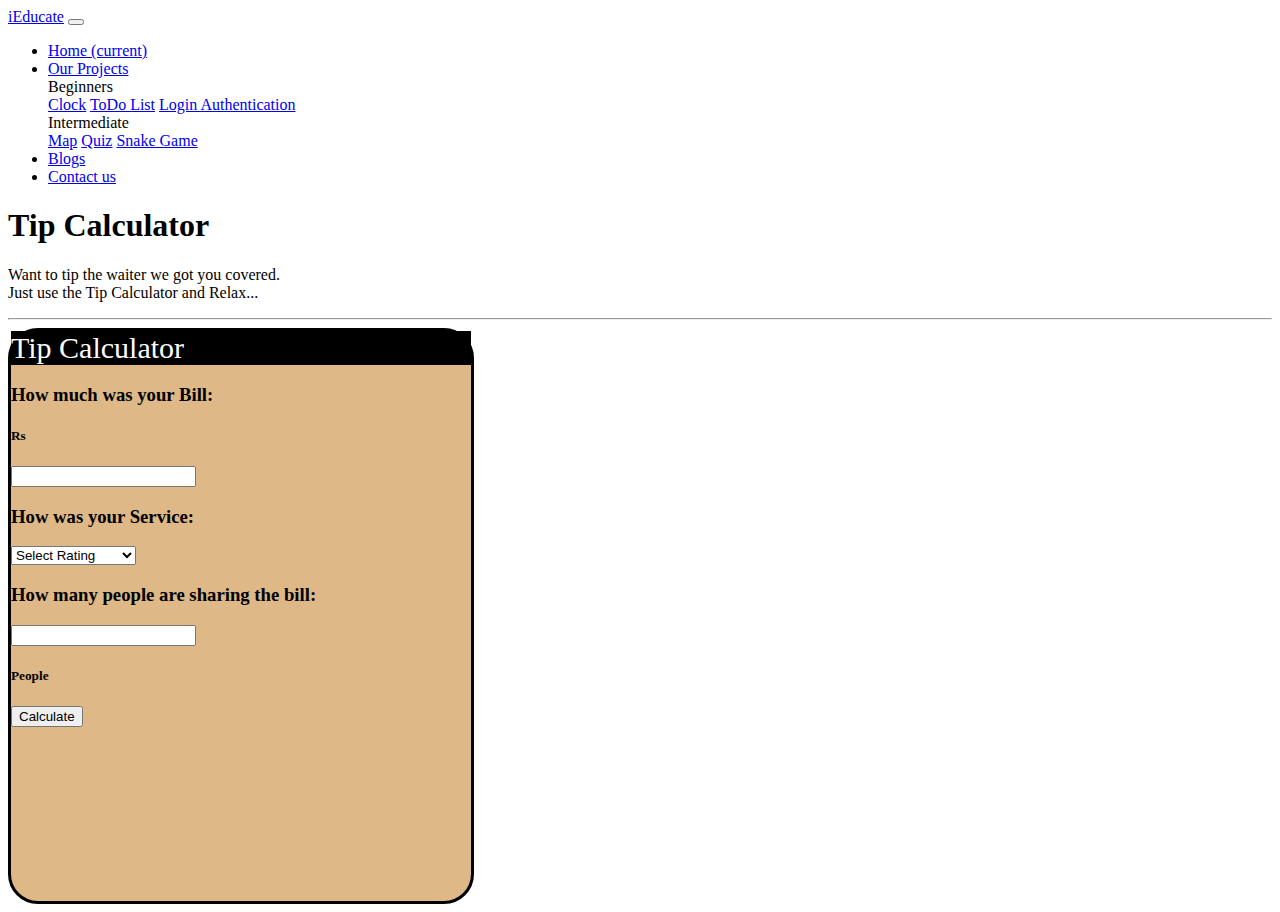
<file: calcuator.html>
<!doctype html>
<html lang="en">

<head>
    <!-- Required meta tags -->
    <meta charset="utf-8">
    <meta name="viewport" content="width=device-width, initial-scale=1, shrink-to-fit=no">

    <!-- Bootstrap CSS -->
    <link rel="stylesheet" href="https://stackpath.bootstrapcdn.com/bootstrap/4.5.0/css/bootstrap.min.css"
        integrity="sha384-9aIt2nRpC12Uk9gS9baDl411NQApFmC26EwAOH8WgZl5MYYxFfc+NcPb1dKGj7Sk" crossorigin="anonymous">

    <title>Tip Calculator</title>


</head>

<body>
    <nav class="navbar navbar-expand-lg navbar-dark bg-dark sticky-top">
        <a class="navbar-brand" href="#">iEducate</a>
        <button class="navbar-toggler" type="button" data-toggle="collapse" data-target="#navbarSupportedContent"
            aria-controls="navbarSupportedContent" aria-expanded="false" aria-label="Toggle navigation">
            <span class="navbar-toggler-icon"></span>
        </button>

        <div class="collapse navbar-collapse" id="navbarSupportedContent">
            <ul class="navbar-nav mr-auto">
                <li class="nav-item active">
                    <a class="nav-link" href="#">Home <span class="sr-only">(current)</span></a>
                </li>

                <li class="nav-item dropdown">
                    <a class="nav-link dropdown-toggle" href="#" id="navbarDropdown" role="button"
                        data-toggle="dropdown" aria-haspopup="true" aria-expanded="false">
                        Our Projects
                    </a>
                    <div class="dropdown-menu" aria-labelledby="navbarDropdown">
                        <div class="dropdown-divider"></div>
                        <a class="dropdown-item">Beginners</a>
                        <div class="dropdown-divider"></div>
                        <a class="dropdown-item" href="#">Clock</a>
                        <a class="dropdown-item" href="#">ToDo List</a>
                        <a class="dropdown-item" href="#">Login Authentication</a>
                        <div class="dropdown-divider"></div>
                        <a class="dropdown-item">Intermediate</a>
                        <div class="dropdown-divider"></div>
                        <a class="dropdown-item" href="#">Map</a>
                        <a class="dropdown-item" href="#">Quiz</a>
                        <a class="dropdown-item" href="#">Snake Game</a>


                    </div>
                </li>
                <li class="nav-item">
                    <a class="nav-link" href="#">Blogs</a>
                </li>
                <li class="nav-item">
                    <a class="nav-link" href="#">Contact us</a>
                </li>


            </ul>

        </div>
    </nav>


    <div class="jumbotron ">
        <h1 class="display-4">Tip Calculator</h1>
        <p class="lead">
            Want to tip the waiter we got you covered.<br> Just use the Tip Calculator and Relax...
        </p>
        <hr class="my-4">


    </div>

    <div class="container mt-4 text-center mainc" style="background-color: burlywood; height: 570px; width: 460px; 
    border: 3px solid black;
    border-radius: 30px;
    ">
        <header class="text-center" style="font-size: 30px; color: white; background-color: black;">
            Tip Calculator
        </header>

        <h3 class="mt-4">How much was your Bill:</h3>
        <div class="form-group d-flex mt-4 container" style="width: 30%;">

            <h5 class="mt-1"> Rs</h5>
            <input type="text" class="form-control ml-3" aria-describedby="emailHelp" id="title">

        </div>
        <h3 class="mt-4">How was your Service:</h3>

        <div class="container" style="width:60%;">
            <select class="form-control" id="time">
                <option value="">Select Rating</option>
                <option value="0.3">30%-Outstanding</option>
                <option value="0.2">20%-Good</option>
                <option value="0.15">15%-It was OK</option>
                <option value="0.10">10%-Bad</option>
                <option value="0.05">5%-Terrible</option>

            </select>
        </div>
        <h3 class="mt-4">How many people are sharing the bill:</h3>
        <div class="container form-group d-flex mt-4" style="width: 55%;">


            <input type="text" class="form-control ml-3" aria-describedby="emailHelp" id="people">
            <h5 class="mt-1 ml-2">People</h5>
        </div>
        <button class="btn btn-primary" onclick="calculate()">Calculate</button>

        <div id="final" class="mt-4" style="font-size: 30px;">

        </div>

    </div>

    <script>
        let cost;
        let service;
        let total=0;
        function calculate() {
            cost = document.getElementById("title").value;
            
            service = document.getElementById('time').value;
            total = document.getElementById('people').value;
            
            if(cost == "" && total == ""){
                alert("Please Enter Details...")
            }
            if(total<2){
                alert("People should be more than one");
            }

            price = (cost*service)/total ;

            price = Math.round(price * 100) / 100;

            price = price.toFixed(2);

            document.getElementById("final").innerHTML = "The tip price:"+" "+price+" Rs";

        }
    </script>




    <!-- Optional JavaScript -->
    <!-- jQuery first, then Popper.js, then Bootstrap JS -->
    <script src="https://code.jquery.com/jquery-3.5.1.slim.min.js"
        integrity="sha384-DfXdz2htPH0lsSSs5nCTpuj/zy4C+OGpamoFVy38MVBnE+IbbVYUew+OrCXaRkfj"
        crossorigin="anonymous"></script>
    <script src="https://cdn.jsdelivr.net/npm/popper.js@1.16.0/dist/umd/popper.min.js"
        integrity="sha384-Q6E9RHvbIyZFJoft+2mJbHaEWldlvI9IOYy5n3zV9zzTtmI3UksdQRVvoxMfooAo"
        crossorigin="anonymous"></script>
    <script src="https://stackpath.bootstrapcdn.com/bootstrap/4.5.0/js/bootstrap.min.js"
        integrity="sha384-OgVRvuATP1z7JjHLkuOU7Xw704+h835Lr+6QL9UvYjZE3Ipu6Tp75j7Bh/kR0JKI"
        crossorigin="anonymous"></script>

</body>

</html>
</file>
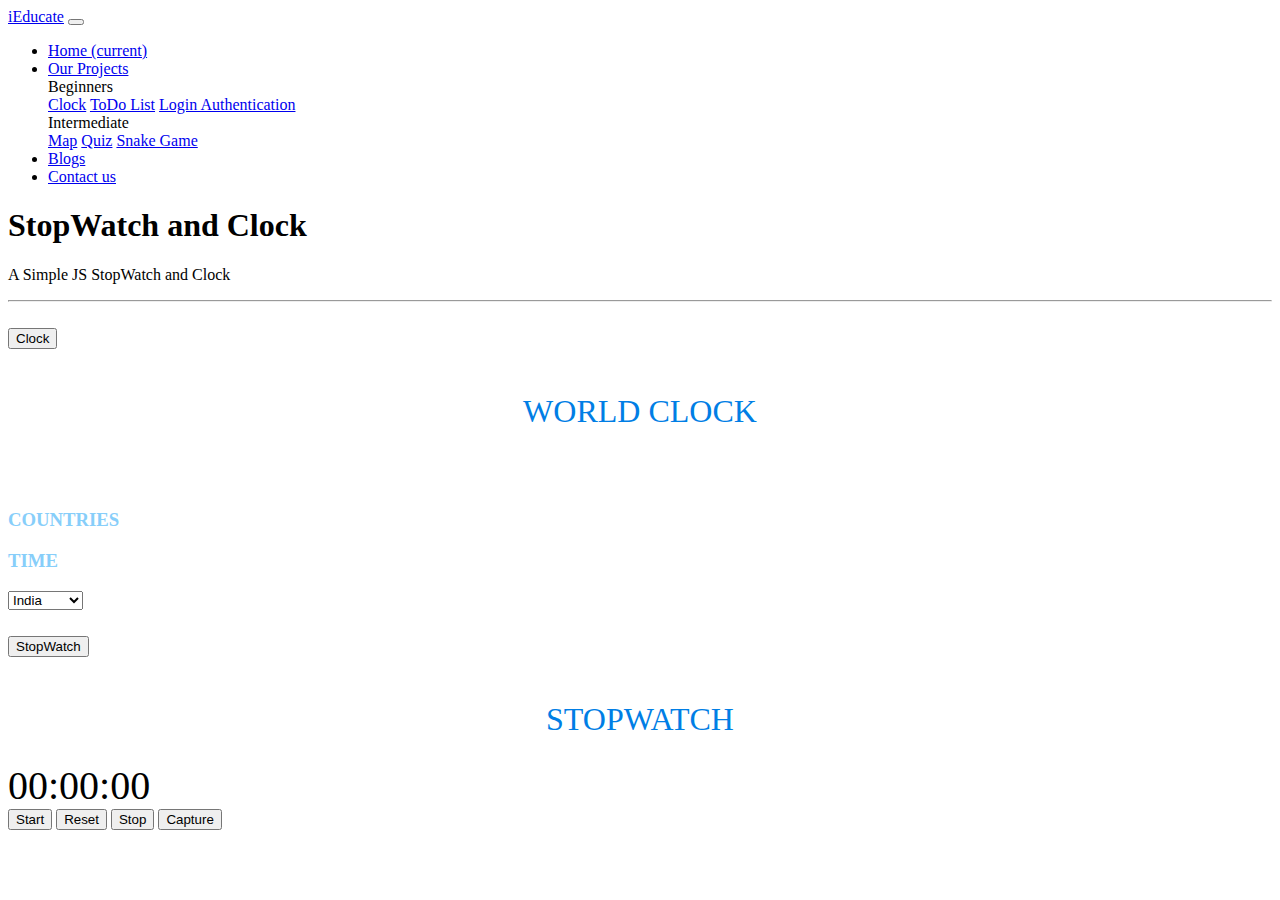
<file: clock.html>
<!doctype html>
<html lang="en">

<head>
    <!-- Required meta tags -->
    <meta charset="utf-8">
    <meta name="viewport" content="width=device-width, initial-scale=1, shrink-to-fit=no">

    <!-- Bootstrap CSS -->
    <link rel="stylesheet" href="https://stackpath.bootstrapcdn.com/bootstrap/4.5.0/css/bootstrap.min.css"
        integrity="sha384-9aIt2nRpC12Uk9gS9baDl411NQApFmC26EwAOH8WgZl5MYYxFfc+NcPb1dKGj7Sk" crossorigin="anonymous">

    <title>JS StopWatch/Clock</title>
    <script  src="script.js"></script>

    
</head>

<body>

    <nav class="navbar navbar-expand-lg navbar-dark bg-dark">
        <a class="navbar-brand" href="#">iEducate</a>
        <button class="navbar-toggler" type="button" data-toggle="collapse" data-target="#navbarSupportedContent"
            aria-controls="navbarSupportedContent" aria-expanded="false" aria-label="Toggle navigation">
            <span class="navbar-toggler-icon"></span>
        </button>

        <div class="collapse navbar-collapse" id="navbarSupportedContent">
            <ul class="navbar-nav mr-auto">
                <li class="nav-item active">
                    <a class="nav-link" href="#">Home <span class="sr-only">(current)</span></a>
                </li>

                <li class="nav-item dropdown">
                    <a class="nav-link dropdown-toggle" href="#" id="navbarDropdown" role="button"
                        data-toggle="dropdown" aria-haspopup="true" aria-expanded="false">
                        Our Projects
                    </a>
                    <div class="dropdown-menu" aria-labelledby="navbarDropdown">
                        <div class="dropdown-divider"></div>
                        <a class="dropdown-item">Beginners</a>
                        <div class="dropdown-divider"></div>
                        <a class="dropdown-item" href="#">Clock</a>
                        <a class="dropdown-item" href="#">ToDo List</a>
                        <a class="dropdown-item" href="#">Login Authentication</a>
                        <div class="dropdown-divider"></div>
                        <a class="dropdown-item">Intermediate</a>
                        <div class="dropdown-divider"></div>
                        <a class="dropdown-item" href="#">Map</a>
                        <a class="dropdown-item" href="#">Quiz</a>
                        <a class="dropdown-item" href="#">Snake Game</a>


                    </div>
                </li>
                <li class="nav-item">
                    <a class="nav-link" href="#">Blogs</a>
                </li>
                <li class="nav-item">
                    <a class="nav-link" href="#">Contact us</a>
                </li>


            </ul>

        </div>
    </nav>


    <div class="jumbotron ">
        <h1 class="display-4">StopWatch and Clock</h1>
        <p class="lead">
            A Simple JS StopWatch and Clock
        </p>
        <hr class="my-2">


    </div>
    </div>

    <div class="container">
        <div class="accordion" id="accordionExample">


            <div class="card">
                <div class="card-header" id="headingOne">
                    <h2 class="mb-0">
                        <button class="btn btn-link btn-block text-center" type="button" data-toggle="collapse"
                            data-target="#collapseOne" aria-expanded="true" aria-controls="collapseOne">
                            Clock
                        </button>
                    </h2>
                </div>

                <div id="collapseOne" class="collapse show" aria-labelledby="headingOne"
                    data-parent="#accordionExample">
                    <div class="card-body">

                        <table id="title-table" border="0" style="margin:0 auto; text-align:left;">
                            <tbody>
                                <tr>
                                    <td style="text-align:center;">
                                        <h1 style="color:#007EE5; font-weight:300;">WORLD CLOCK</h1>
                                    </td>
                                </tr>
                            </tbody>
                        </table>
                        <br>
                        <br>
                        <div class="row">
                            <div class="col text-center">
                                <h3 style="color: lightskyblue;">COUNTRIES</h3>
                            </div>

                            <div class="col text-center">

                                <h3 style="color: lightskyblue;">TIME</h3>
                            </div>

                        </div>

                        <div class="row mt-3">
                            <div class="col">
                                <select class="form-control text-center" id="time" onchange="update(event)">
                                    <option value="asia">India</option>
                                    <option value="aus">Australia</option>
                                    <option value="north">Canada</option>
                                    <option value="south">Brazil</option>
                                    <option value="africa">Africa</option>
                                    <option value="europe">UK</option>
                                    <option value="antartica">Antratica</option>
                                </select>
                            </div>

                            <div class="col">

                                <div class="text-center" id="clock" style="font-size: large;">

                                </div>
                            </div>

                        </div>




                    </div>
                </div>
            </div>







            <div class="card">
                <div class="card-header" id="headingThree">
                    <h2 class="mb-0">
                        <button class="btn btn-link btn-block text-center collapsed" type="button"
                            data-toggle="collapse" data-target="#collapseThree" aria-expanded="false"
                            aria-controls="collapseThree">
                            StopWatch
                        </button>
                    </h2>
                </div>
                <div id="collapseThree" class="collapse" aria-labelledby="headingThree" data-parent="#accordionExample">
                    <div class="card-body">
                        <table id="title-table" border="0" style="margin:0 auto; text-align:left;">
                            <tbody>
                                <tr>
                                    <td style="text-align:center;">
                                        <h1 style="color:#007EE5; font-weight:300;">STOPWATCH</h1>
                                    </td>
                                </tr>
                            </tbody>
                        </table>

                        <div class="container text-center">
                            <div id="display" style="font-size: 40px;">
                                00:00:00
                            </div>
                            <div class="buttons d-flex" style="justify-content: center; align-items: center;">
                                <button class="btn btn-md-primary" id="startstop" onclick="stopWatch()">Start</button>
                                <button class="btn btn-md-primary" id="reset" onclick="reset()">Reset</button>
                                <button class="btn btn-md-primary" id="stop" onclick="stop()">Stop</button>
                                <button class="btn btn-md-primary" id="capture" onclick="capture()">Capture</button>
                            </div>
                            <div id="set" style="font-size: 40px;">
                            
                            </div>
                        </div>


                    </div>
                </div>
            </div>
        </div>
    </div>


    <!-- Optional JavaScript -->
    <!-- jQuery first, then Popper.js, then Bootstrap JS -->
    <script src="https://code.jquery.com/jquery-3.5.1.slim.min.js"
        integrity="sha384-DfXdz2htPH0lsSSs5nCTpuj/zy4C+OGpamoFVy38MVBnE+IbbVYUew+OrCXaRkfj"
        crossorigin="anonymous"></script>
    <script src="https://cdn.jsdelivr.net/npm/popper.js@1.16.0/dist/umd/popper.min.js"
        integrity="sha384-Q6E9RHvbIyZFJoft+2mJbHaEWldlvI9IOYy5n3zV9zzTtmI3UksdQRVvoxMfooAo"
        crossorigin="anonymous"></script>
    <script src="https://stackpath.bootstrapcdn.com/bootstrap/4.5.0/js/bootstrap.min.js"
        integrity="sha384-OgVRvuATP1z7JjHLkuOU7Xw704+h835Lr+6QL9UvYjZE3Ipu6Tp75j7Bh/kR0JKI"
        crossorigin="anonymous"></script>
</body>

</html>
</file>
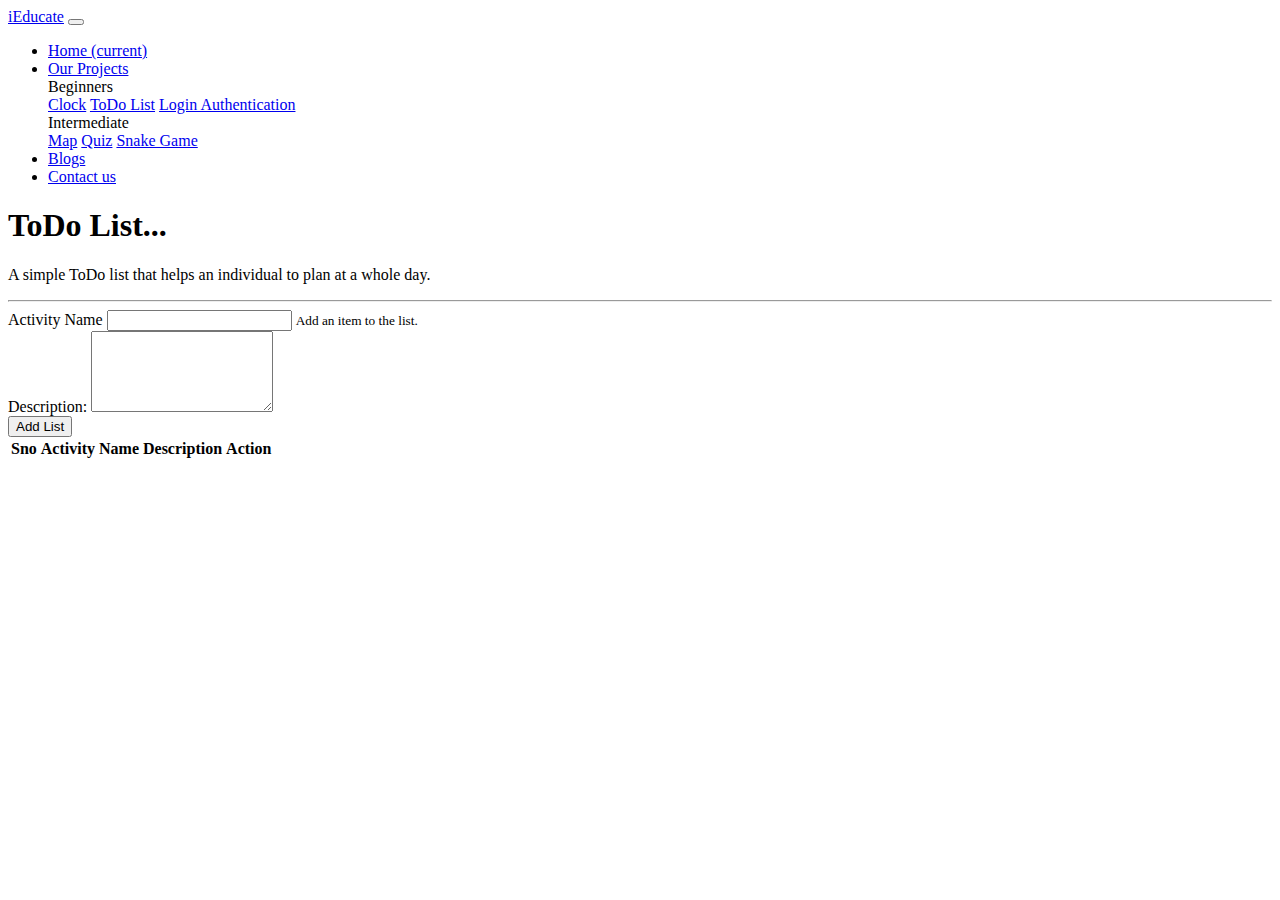
<file: todo.html>
<!doctype html>
<html lang="en">

<head>
  <!-- Required meta tags -->
  <meta charset="utf-8">
  <meta name="viewport" content="width=device-width, initial-scale=1, shrink-to-fit=no">

  <!-- Bootstrap CSS -->
  <link rel="stylesheet" href="https://stackpath.bootstrapcdn.com/bootstrap/4.5.0/css/bootstrap.min.css"
    integrity="sha384-9aIt2nRpC12Uk9gS9baDl411NQApFmC26EwAOH8WgZl5MYYxFfc+NcPb1dKGj7Sk" crossorigin="anonymous">


  <title>ToDo List</title>
  <script src="script.js"></script>
</head>

<body>
  <nav class="navbar navbar-expand-lg navbar-dark bg-dark">
    <a class="navbar-brand" href="#">iEducate</a>
    <button class="navbar-toggler" type="button" data-toggle="collapse" data-target="#navbarSupportedContent"
      aria-controls="navbarSupportedContent" aria-expanded="false" aria-label="Toggle navigation">
      <span class="navbar-toggler-icon"></span>
    </button>

    <div class="collapse navbar-collapse" id="navbarSupportedContent">
      <ul class="navbar-nav mr-auto">
        <li class="nav-item active">
          <a class="nav-link" href="#">Home <span class="sr-only">(current)</span></a>
        </li>

        <li class="nav-item dropdown">
          <a class="nav-link dropdown-toggle" href="#" id="navbarDropdown" role="button" data-toggle="dropdown"
            aria-haspopup="true" aria-expanded="false">
            Our Projects
          </a>
          <div class="dropdown-menu" aria-labelledby="navbarDropdown">
            <div class="dropdown-divider"></div>
            <a class="dropdown-item">Beginners</a>
            <div class="dropdown-divider"></div>
            <a class="dropdown-item" href="#">Clock</a>
            <a class="dropdown-item" href="#">ToDo List</a>
            <a class="dropdown-item" href="#">Login Authentication</a>
            <div class="dropdown-divider"></div>
            <a class="dropdown-item">Intermediate</a>
            <div class="dropdown-divider"></div>
            <a class="dropdown-item" href="#">Map</a>
            <a class="dropdown-item" href="#">Quiz</a>
            <a class="dropdown-item" href="#">Snake Game</a>


          </div>
        </li>
        <li class="nav-item">
          <a class="nav-link" href="#">Blogs</a>
        </li>
        <li class="nav-item">
          <a class="nav-link" href="#">Contact us</a>
        </li>


      </ul>

    </div>
  </nav>
  <div class="jumbotron">
    <h1 class="display-4">ToDo List...</h1>
    <p class="lead">A simple ToDo list that helps an individual to plan at a whole day.</p>
    <hr class="my-4">

  </div>

  <div class=" container  mb-3" style="width: 50%;">

    <div class="form-group">
      <label for="exampleInputEmail1">Activity Name</label>
      <input type="text" class="form-control" aria-describedby="emailHelp" id="title">
      <small id="emailHelp" class="form-text text-muted">Add an item to the list.</small>
    </div>
    <div class="form-group">
      <label for="comment">Description:</label>
      <textarea class="form-control" rows="5" name="text" id="description"></textarea>
    </div>

    <button type="submit" class="btn btn-primary" id="add">Add List</button>

  </div>

  <div class="container" id="items">
    <table class="table">
      <thead class="thead-dark">
        <tr>
          <th scope="col">Sno</th>
          <th scope="col">Activity Name</th>
          <th scope="col">Description</th>
          <th scope="col">Action</th>
        </tr>
      </thead>
      <tbody id="tableBody">

      </tbody>
    </table>


  </div>

  <!-- Optional JavaScript -->
  <!-- jQuery first, then Popper.js, then Bootstrap JS -->
  <script src="https://code.jquery.com/jquery-3.5.1.slim.min.js"
    integrity="sha384-DfXdz2htPH0lsSSs5nCTpuj/zy4C+OGpamoFVy38MVBnE+IbbVYUew+OrCXaRkfj"
    crossorigin="anonymous"></script>
  <script src="https://cdn.jsdelivr.net/npm/popper.js@1.16.0/dist/umd/popper.min.js"
    integrity="sha384-Q6E9RHvbIyZFJoft+2mJbHaEWldlvI9IOYy5n3zV9zzTtmI3UksdQRVvoxMfooAo"
    crossorigin="anonymous"></script>
  <script src="https://stackpath.bootstrapcdn.com/bootstrap/4.5.0/js/bootstrap.min.js"
    integrity="sha384-OgVRvuATP1z7JjHLkuOU7Xw704+h835Lr+6QL9UvYjZE3Ipu6Tp75j7Bh/kR0JKI"
    crossorigin="anonymous"></script>
  <script>
    function getAndUpdate(){
                console.log("Updating List...");
                tit = document.getElementById('title').value;
                desc = document.getElementById('description').value;
                if (localStorage.getItem('itemsJson')==null){
                    itemJsonArray = [];
                    itemJsonArray.push([tit, desc]);
                    localStorage.setItem('itemsJson', JSON.stringify(itemJsonArray))
                }
                else{
                    itemJsonArrayStr = localStorage.getItem('itemsJson')
                    itemJsonArray = JSON.parse(itemJsonArrayStr);
                    itemJsonArray.push([tit, desc]);
                    localStorage.setItem('itemsJson', JSON.stringify(itemJsonArray))
                }
                update();
            }

            function update(){
                if (localStorage.getItem('itemsJson')==null){
                    itemJsonArray = []; 
                    localStorage.setItem('itemsJson', JSON.stringify(itemJsonArray))
                } 
                else{
                    itemJsonArrayStr = localStorage.getItem('itemsJson')
                    itemJsonArray = JSON.parse(itemJsonArrayStr); 
                }
                // Populate the table
                let tableBody = document.getElementById("tableBody");
                let str = "";
                itemJsonArray.forEach((element, index) => {
                    str += `
                    <tr>
                    <th scope="row">${index + 1}</th>
                    <td>${element[0]}</td>
                    <td>${element[1]}</td> 
                    <td><button class="btn btn-sm btn-primary" onclick="deleted(${index})">Delete</button></td> 
                    </tr>`; 
                });
                tableBody.innerHTML = str;
            }
            add = document.getElementById("add");
            add.addEventListener("click", getAndUpdate);
            update();
            function deleted(itemIndex){
                console.log("Delete", itemIndex);
                itemJsonArrayStr = localStorage.getItem('itemsJson')
                itemJsonArray = JSON.parse(itemJsonArrayStr);
                // Delete itemIndex element from the array
                itemJsonArray.splice(itemIndex, 1);
                localStorage.setItem('itemsJson', JSON.stringify(itemJsonArray));
                update();

            }
            function clearStorage(){
                if (confirm("Do you areally want to clear?")){
                console.log('Clearing the storage')
                localStorage.clear();
                update()
                }
            }
  </script>
</body>

</html>
</file>
